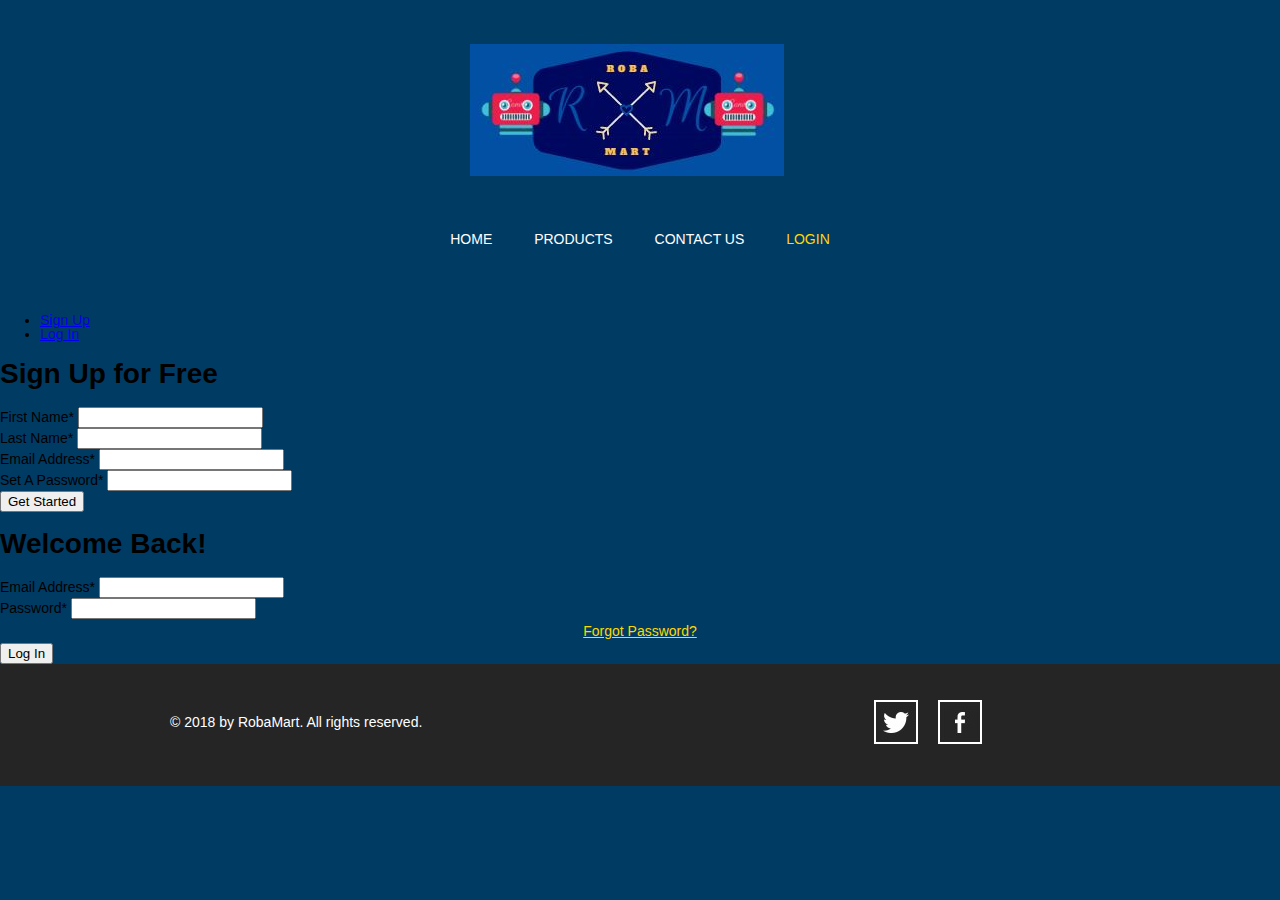
<file: login.html>
<!doctype html>
<!-- Website Template by freewebsitetemplates.com -->
<html>
<head>
	<meta charset="UTF-8">
	<meta name="viewport" content="width=device-width, initial-scale=1.0">
	<title>Login - RobaMart</title>
	<link rel="stylesheet" type="text/css" href="css/style.css">
	<link rel="stylesheet" type="text/css" href="css/mobile.css" media="screen and (max-width : 568px)">
	<script type="text/javascript" src="js/mobile.js"></script>
</head>
<body>
	<div id="header">
		<a href="index.html" class="logo">
			<img src="images/Logo.JPG" alt="">
		</a>
		<ul id="navigation">
			<li>
				<a href="index.html">home</a>
			</li>
			<li>
				<a href="products.html">products</a>
			</li>
			<li>
				<a href="contact us.html">contact us</a>
			</li>
			<li class="selected">
				<a href="login.html">Login</a>
			</li>
		</ul>
	</div>
	
	
	<div class="form">
      
      <ul class="tab-group">
        <li class="tab active"><a href="#signup">Sign Up</a></li>
        <li class="tab"><a href="#login">Log In</a></li>
      </ul>
      
      <div class="tab-content">
        <div id="signup">   
          <h1>Sign Up for Free</h1>
          
          <form action="/" method="post">
          
          <div class="top-row">
            <div class="field-wrap">
              <label>
                First Name<span class="req">*</span>
              </label>
              <input type="text" required autocomplete="off" />
            </div>
        
            <div class="field-wrap">
              <label>
                Last Name<span class="req">*</span>
              </label>
              <input type="text"required autocomplete="off"/>
            </div>
          </div>

          <div class="field-wrap">
            <label>
              Email Address<span class="req">*</span>
            </label>
            <input type="email"required autocomplete="off"/>
          </div>
          
          <div class="field-wrap">
            <label>
              Set A Password<span class="req">*</span>
            </label>
            <input type="password"required autocomplete="off"/>
          </div>
          
          <button type="submit" class="button button-block"/>Get Started</button>
          
          </form>

        </div>
        
        <div id="login">   
          <h1>Welcome Back!</h1>
          
          <form action="/" method="post">
          
            <div class="field-wrap">
            <label>
              Email Address<span class="req">*</span>
            </label>
            <input type="email"required autocomplete="off"/>
          </div>
          
          <div class="field-wrap">
            <label>
              Password<span class="req">*</span>
            </label>
            <input type="password"required autocomplete="off"/>
          </div>
          
          <p class="forgot"><a href="#">Forgot Password?</a></p>
          
          <button class="button button-block"/>Log In</button>
          
          </form>

        </div>
        
      </div><!-- tab-content -->
      
</div> <!-- /form -->
	
	
	
	<div id="footer">
		<div>
			<p>&copy; 2018 by RobaMart. All rights reserved.</p>
			<ul>
				<li>
					<a href="https://twitter.com/?lang=en" id="twitter">twitter</a>
				</li>
				<li>
					<a href="https://www.facebook.com/roba.mart.1" id="facebook">facebook</a>
				</li>
			</ul>
		</div>
	</div>
</body>
</html>
</file>
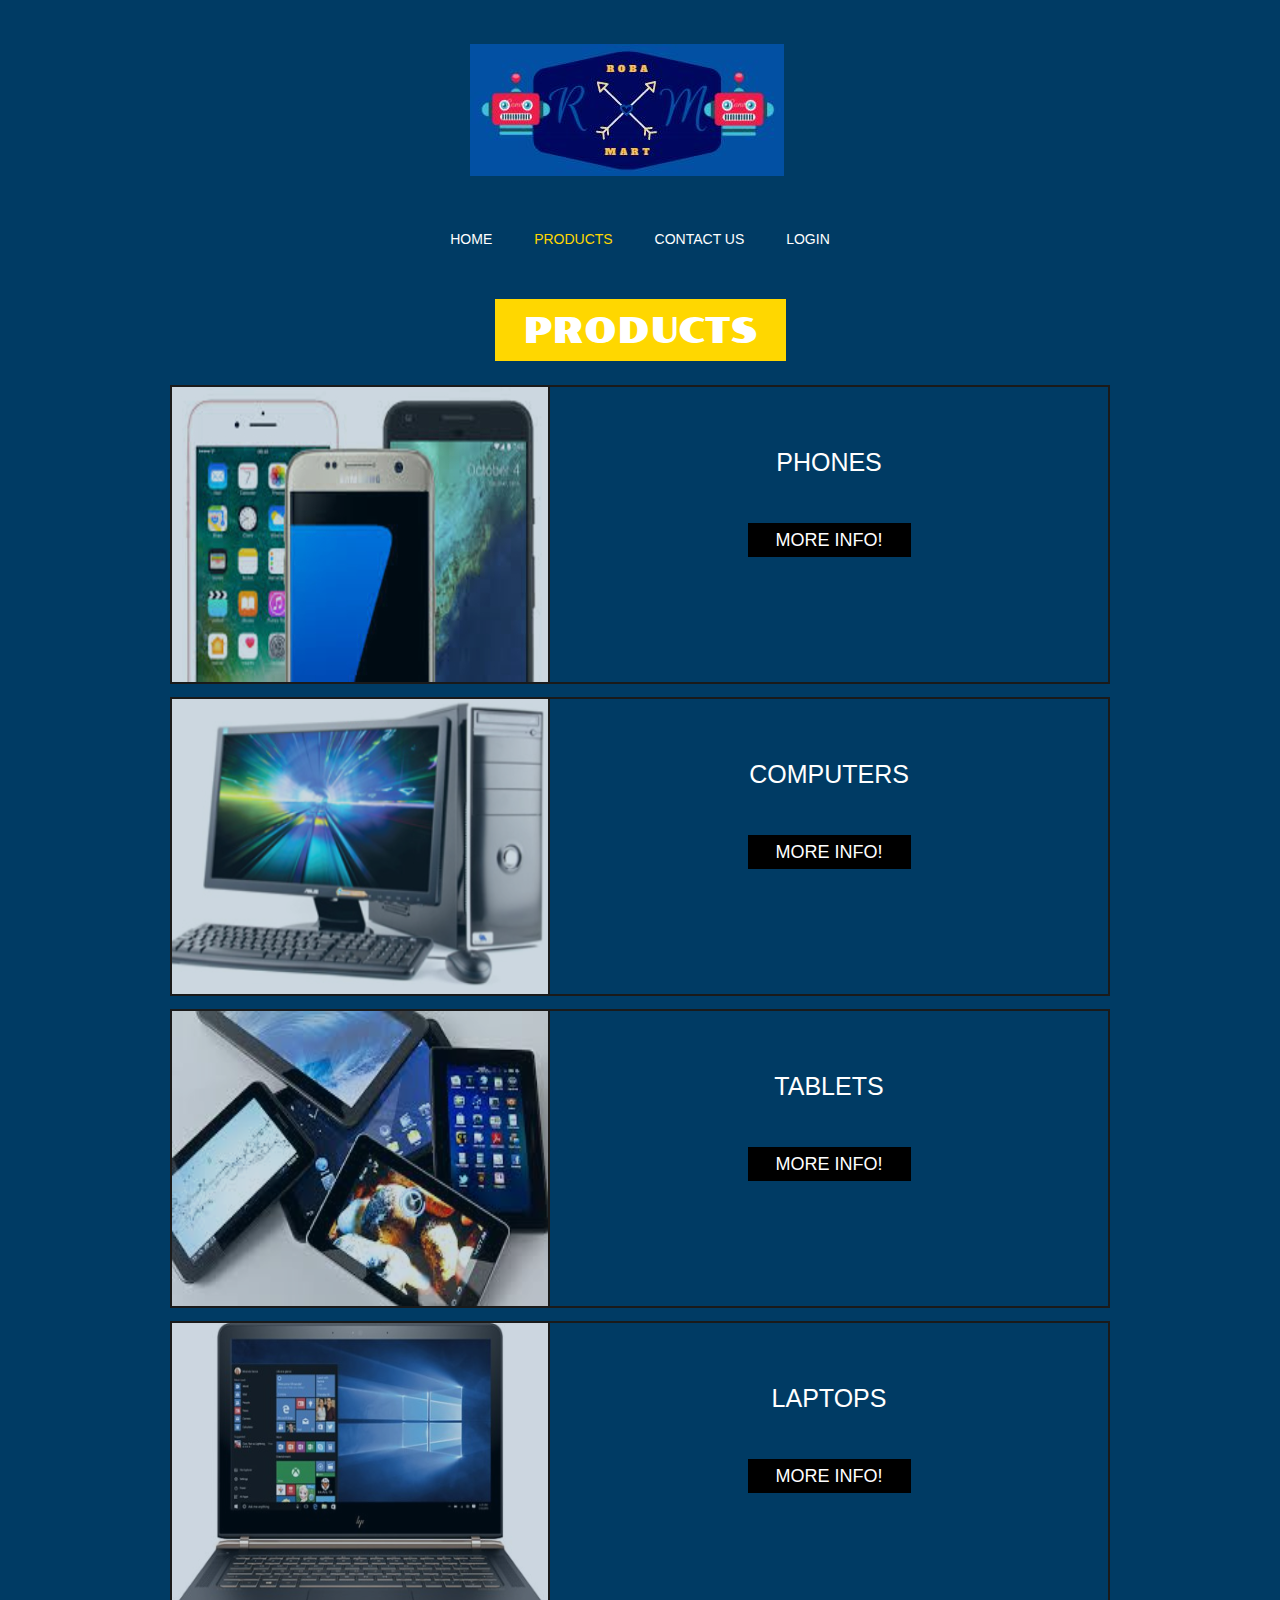
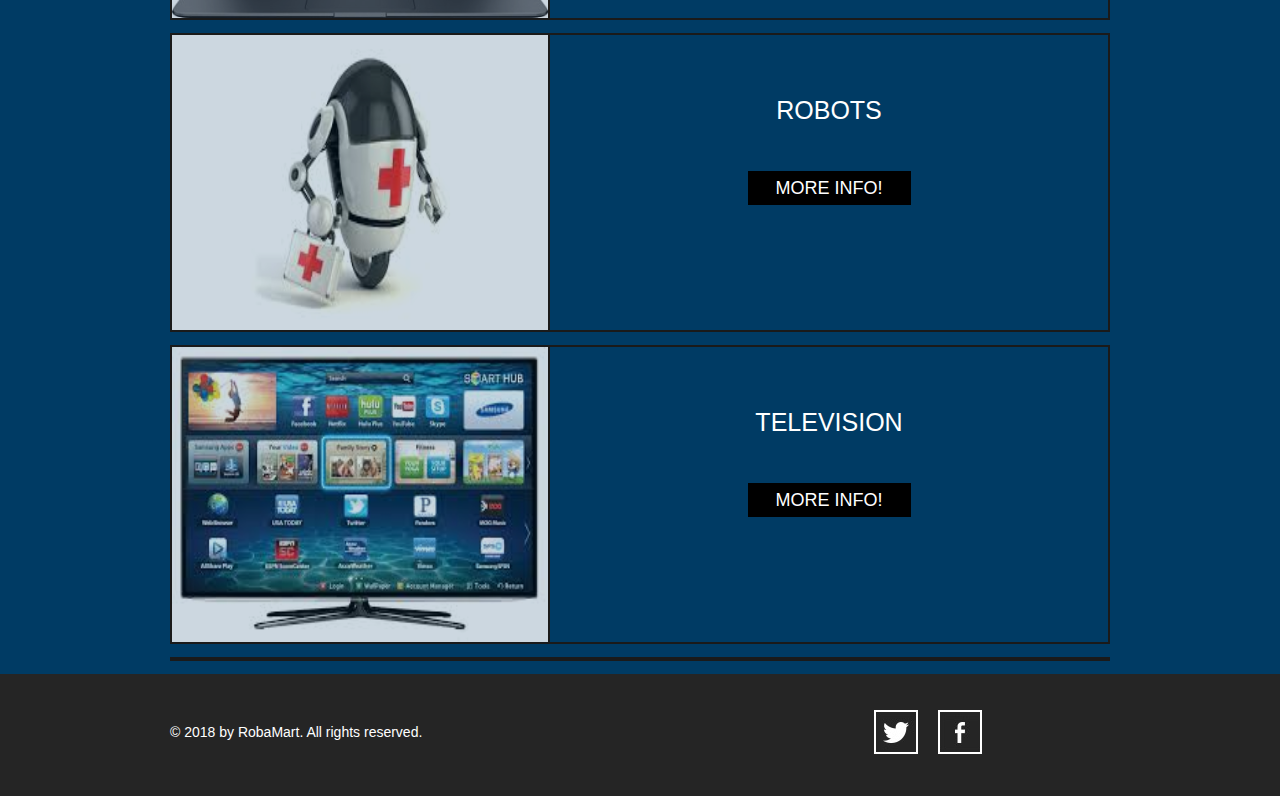
<file: products.html>
<!doctype html>
<!-- Website Template by freewebsitetemplates.com -->
<html>
<head>
	<meta charset="UTF-8">
	<meta name="viewport" content="width=device-width, initial-scale=1.0">
	<title>Products - RobaMart</title>
	<link rel="stylesheet" type="text/css" href="css/style.css">
	<link rel="stylesheet" type="text/css" href="css/mobile.css" media="screen and (max-width : 568px)">
	<script type="text/javascript" src="js/mobile.js"></script>
</head>
<body>
	<div id="header">
		<a href="index.html" class="logo">
			<img src="images/Logo.JPG" alt="">
		</a>
		<ul id="navigation">
			<li>
				<a href="index.html">home</a>
			</li>
			<li class="selected">
				<a href="products.html">products</a>
			</li>
			<li>
				<a href="contact us.html">contact us</a>
			</li>
			<li>
				<a href="login.html">Login</a>
			</li>
		</ul>
	</div>
	<div id="body">
		<h1><span>Products</span></h1>
		<div>
			<ul>
				<li>
					<a href="phones.html" class="figure">
						<img src="images/phones.jpg" alt="">
					</a>
					<div>
						<h3>Phones</h3>
				<p>
							
						</p>
						<a href="phones.html" class="more">More Info!</a>
					</div>
				</li>
								<li>
					<a href="computers.html" class="figure">
						<img src="images/computers.jpg" alt="">
					</a>
					<div>
						<h3>Computers</h3>
						<p>
							
						</p>
						<a href="computers.html" class="more">More Info!</a>
					</div>
				</li>
			
							
				</li>
								<li>
					<a href="tablets.html" class="figure">
						<img src="images/tablets.jpg" alt="">
					</a>
					<div>
						<h3>tablets</h3>
						<p>
							
						</p>
						<a href="tablets.html" class="more">More Info!</a>
					</div>
				</li>
								<li>
					<a href="laptops.html" class="figure">
						<img src="images/laptops.jpg" alt="">
					</a>
					<div>
						<h3>Laptops</h3>
						<p>
							
						</p>
						<a href="laptops.html" class="more">More Info!</a>
					</div>
				</li>
								<li>
					<a href="robots.html" class="figure">
						<img src="images/robots.jpg" alt="">
					</a>
					<div>
						<h3>Robots</h3>
						<p>
							
						</p>
						<a href="robots.html" class="more">More Info!</a>
					</div>
				</li>
				<li>
					<a href="television.html" class="figure">
						<img src="images/televisions.jpg" alt="">
					</a>
					<div>
						<h3>television</h3>
						<p>
							
						</p>
						<a href="television.html" class="more">More Info!</a>
					</div>
				</li>
				<li>
					
					
					
				</li>
			</ul>
		</div>
	</div>
	<div id="footer">
		<div>
			<p>&copy; 2018 by RobaMart. All rights reserved.</p>
			<ul>
				<li>
					<a href="https://twitter.com/?lang=en" id="twitter">twitter</a>
				</li>
				<li>
					<a href="https://www.facebook.com/roba.mart.1" id="facebook">facebook</a>
				</li>
			</ul>
		</div>
	</div>
</body>
</html>
</file>
<file: css/style.css>
/* Website Template by freewebsitetemplates.com */
@font-face {
	font-family: 'poller_oneregular';
	src: url('../fonts/pollerone/pollerone-webfont.eot');
	src: url('../fonts/pollerone/pollerone-webfont.eot?#iefix') format('embedded-opentype'),
		 url('../fonts/pollerone/pollerone-webfont.woff') format('woff'),
		 url('../fonts/pollerone/pollerone-webfont.ttf') format('truetype'),
		 url('../fonts/pollerone/pollerone-webfont.svg#poller_oneregular') format('svg');
}
@font-face {0
	font-family: 'leckerli_oneregular';
	src: url('../fonts/leckerlione/leckerlione-regular-webfont.eot');
	src: url('../fonts/leckerlione/leckerlione-regular-webfont.eot?#iefix') format('embedded-opentype'),
		 url('../fonts/leckerlione/leckerlione-regular-webfont.woff') format('woff'),
		 url('../fonts/leckerlione/leckerlione-regular-webfont.ttf') format('truetype'),
		 url('../fonts/leckerlione/leckerlione-regular-webfont.svg#leckerli_oneregular') format('svg');
}

body {
	background:	#003b64;
	font-family: Arial, Helvetica, sans-serif;
	font-size: 14px;
	font-weight: normal;
	line-height: 1;
	margin: 0;
	min-width: 960px;
	padding: 0;
}

p {
	text-align: center;
	color: 	#FFD700;
	line-height: 24px;
	margin: 0;
	padding: 0;
}
p a {
	color: 	#FFD700;
	text-decoration: underline;
}
p a:hover {
	color: 	#FFD700;
}
#header {
	margin: 0 auto;
	padding: 44px 0 50px;
	text-align: center;
	width: 960px;
}
#header a.logo {
	display: block;
	margin: 0 auto;
	padding: 0;
	width: 340px;
}
#header a.logo img {
	border: 0;
	display: block;
	margin: 0;
	padding: 0;
}
#header ul {
	margin: 0;
	padding: 56px 0 0;
}
#header ul li {
	display: inline;
	list-style: none;
	margin: 0;
	padding: 0 19px;
}
#header ul li a {
	color: #fff;
	display: inline-block;
	font-family: "Arial Black", Gadget, sans-serif;
	font-size: 14px;
	font-weight: normal;
	margin: 0;
	padding: 0 0 3px;
	text-decoration: none;
	text-transform: uppercase;
}
#header ul li a:hover, #header ul li.selected a {
	color: 	#FFD700;
}
#body {
	margin: 0;
	padding: 0 10%;
	text-align: center;
}
#body h1 {
	color: #fff;
	display: inline;
	font-family: poller_oneregular;
	font-size: 35px;
	font-weight: normal;
	margin: 0;
	padding: 0;
	text-transform: uppercase;
}
#body h1 span {
	background: #FFD700;
	display: inline-block;
	padding: 15px 28px 12px;
}
#body > div {
	margin: 0 auto;
	padding: 0;
	width: 960px;
}
#body > div img {
	border: 2px solid #292929;
	margin: 24px 0 0;
	padding: 0;
}
#body > div .article {
	margin: 0 auto;
	padding: 30px 30px 0;
	width: 560px;
}
#body > div .article h2 {
	font-family: "Arial Black", Gadget, sans-serif;
	font-size: 25px;
	font-weight: normal;
	margin: 0 0 30px;
}
#body > div .article h3 {
	color: #252525;
	line-height: 24px;
	margin: 0;
	padding: 0;
}
#body > div .article h4 {
	background: #252525;
	color: #fff;
	display: inline-block;
	font-family: "Arial Black", Gadget, sans-serif;
	font-size: 25px;
	font-weight: normal;
	margin: 0 0 30px;
	padding: 8px 27px 10px;
}
#body > div .article p {
	margin: 0 0 30px;
}
#body div ul {
	margin: 0;
	padding: 24px 10px 0;
	width: 940px;
}
#body div ul li {
	border: 2px solid #1a1a1a;
	display: block;
	list-style: none;
	margin: 0 0 13px;
	overflow: hidden;
	padding: 0;
}
#body div ul li .figure {
	border-right: 2px solid #1a1a1a;
	float: left;
	margin: 0;
	padding: 0;
	width: 376px;
}
#body div ul li img {
	border: 0;
	display: block;
	margin: 0;
	padding: 0;
	opacity: 0.8;
	transition: 0.5s ease-in-out;
}
#body div ul li .figure:hover img {
	opacity: 1;
}
#body div ul li div {
	float: left;
	margin: 0;
	padding: 63px 0 20px;
	width: 558px;
}
#body div ul li div h3 {
	color: #fff;
	font-family: "Arial Black", Gadget, sans-serif;
	font-size: 25px;
	font-weight: normal;
	margin: 0;
	padding: 0;
	text-transform: uppercase;
}
#body div ul li div p {
	padding: 30px 30px 18px;
}
#body div ul li div a.more {
	background: #000;
	color: #fff;
	display: inline-block;
	font-family: "Arial Black", Gadget, sans-serif;
	font-size: 18px;
	font-weight: normal;
	margin: 0;
	padding: 8px 28px;
	text-decoration: none;
	text-transform: uppercase;
}
#body div ul li div a.more:hover {
	color: #252525;
	background: #fff;
	border: 2px solid #252525;
}
#body #featured {
	margin: 0 0 13px;
	padding: 0;
	position: relative;
	width: 100%;
}
#body #featured img {
	border: 0;
	display: block;
	margin: 0;
	padding: 0;
	width: 100%;
}
#body #featured div {
	left: 50%;
	margin-left: -480px;
	margin-top: -171px;
	padding: 0 0 0 470px;
	position: absolute;
	top: 50%;
	text-align: left;
	width: 490px;
}
#body #featured div h2 {
	background: #fff;
	color: #000;
	display: inline-block;
	font-family: poller_oneregular;
	font-size: 20px;
	font-weight: normal;
	margin: 0 0 18px;
	padding: 23px 27px 20px;
	text-transform: uppercase;
}
#body #featured div span {
	background: #252525;
	color: #fff;
	display: inline-block;
	font-size: 20px;
	margin: 7px 0;
	padding: 12px 27px;
}
#body #featured div a {
	background: #0ba39c;
	color: #fff;
	display: inline-block;
	font-size: 16px;
	margin: 15px 0 0;
	padding: 26px 27px 22px;
	text-align: center;
	text-decoration: none;
	text-transform: uppercase;
}
#body #featured div a:hover {
	background: #1fc3bc;
}
#body > ul {
	margin: 0 auto;
	overflow: hidden;
	padding: 24px 0 0;
	width: 960px;
}
#body > ul li {
	display: block;
	float: left;
	margin: 0 10px 20px;
	padding: 0;
	width: 300px;
}
#body > ul li a {
	color: #000;
	display: block;
	font-family: poller_oneregular;
	font-size: 20px;
	font-weight: normal;
	margin: 0;
	padding: 0;
	text-align: center;
	text-decoration: none;
	text-transform: uppercase;
}
#body > ul li a img {
	border: 2px solid #1a1a1a;
	display: block;
	margin: 0;
	padding: 0;
	opacity: .8;
	transition: 0.5s ease-in-out;
}
#body > ul li a:hover img {
	opacity: 1;
}
#body > ul li a span {
	display: block;
	margin: 0;
	padding: 33px 0 0;
}
#body form {
	margin: 0 auto;
	padding: 24px 0 0;
	width: 620px;
}
#body form input, #body form textarea {
	border: 2px solid #252525;
	color: #252525;
	font-family: Arial, Helvetica, sans-serif;
	font-size: 15px;
	font-weight: normal;
	margin: 0 0 37px;
	padding: 20px 10px;
	text-align: center;
	text-transform: uppercase;
	width: 596px;
}
#body form textarea {
	height: 175px;
	overflow: auto;
	resize: none;
}
#body form #send {
	background: #252525;
	color: #fff;
	font-family: "Arial Black", Gadget, sans-serif;
	font-size: 15px;
	font-weight: normal;
	display: inline-block;
	padding: 20px 28px;
	width: auto;
}
#body form #send:hover {
	background: #fff;
	color: #252525;
	cursor: pointer;
}
#footer {
	background: #252525;
	margin: 0;
	padding: 36px 0 42px;
}
#footer div {
	margin: 0 auto;
	overflow: hidden;
	padding: 0;
	width: 960px;
}
#footer div p {
	color: #fff;
	float: left;
	line-height: 44px;
	margin: 0 0 0 10px;
	padding: 0;
}
#footer div ul {
	display: block;
	float: right;
	margin: 0;
	overflow: hidden;
	padding: 0;
	width: 256px;
}
#footer div ul li {
	display: block;
	float: left;
	list-style: none;
	margin: 0 10px;
	padding: 0;
	width: 44px;
}
#footer div ul li a {
	background: url(../images/icons.jpg) no-repeat 0 0;
	display: block;
	height: 44px;
	margin: 0;
	padding: 0;
	text-indent: -99999px;
	width: 44px;
}
#footer div ul li #twitter {
	background-position: 0 0;
}
#footer div ul li #twitter:hover {
	background-position: -44px 0;
}
#footer div ul li #facebook {
	background-position: 0 -44px;
}
#footer div ul li #facebook:hover {
	background-position: -44px -44px;
}
#footer div ul li #googleplus {
	background-position: 0 -88px;
}
#footer div ul li #googleplus:hover {
	background-position: -44px -88px;
}
#footer div ul li #pinterest {
	background-position: 0 -132px;
}
#footer div ul li #pinterest:hover {
	background-position: -44px -132px;
}


                                   /*Slideshow info */
                                   
                                   #wrapper {
  width: 100%;

}
                                   
          .slideshow-wrapper {
					width:60%;
					overflow:hidden;
					margin: 0 auto;
        
 }

				.slideshow-wrapper ul {
					margin-left:10em;
					padding:40px;
					width: 2840px; /* 710 * 4 */
					-webkit-animation: slideshow 30s infinite;
					-moz-animation: slideshow 30s infinite;
					-o-animation: slideshow 30s infinite;
					animation: slideshow 30s infinite;
				}
				.slides .slide-image {
					width:700px;
					display:inline-block;
					margin:0;
					padding:0;
				}
				.slides .slide-image img {
					width: 800px;
          margin: 0;
          	height: 400px;
				}
				
					@media only screen and (max-width:768px) {
					.slideshow-wrapper  { width:404px; }
					.slideshow-wrapper .slides .slide-image{ width:400px; }
					section { padding:0.5em; }
				}

				@media only screen and (max-width:400px) {
					.slideshow-wrapper  { width:304px; }
					.slideshow-wrapper .slides .slide-image { width:300px;}
				}

      
	@-webkit-keyframes slideshow {
				  0%   	{ margin-left: 0.8%; 			}
				  25% 	{ margin-left: -100%; 	}
				  50% 	{ margin-left: -200%;	}
				  75% 	{ margin-left: -300%; }
          
				}
				@-moz-keyframes slideshow {
				  0%   	{ mrgin-left: 0.5%; 			}
				  25% 	{ margin-left: -100%; 	}
				  50% 	{ margin-left: -200%;	}
				  75% 	{ margin-left: -300%; }
				}
				@-o-keyframes slideshow {
				  0%   	{ margin-left: 0.5%; 			}
				  25% 	{ margin-left: -100%; 	}
				  50% 	{ margin-left: -200%;	}
				  75% 	{ margin-left: -300%; }
				}

				@keyframes slideshow {
				  0%   	{ margin-left: 0.5%; 			}
				  25% 	{ margin-left: -100%; 	}
				  50% 	{ margin-left: -200%;	}
				  75% 	{ margin-left: -300%; }
          
				}

  @media only screen and (max-width: 900px) {

  .slideshow-wrapper {
    display: none;
  }
  

h1 {
    text-align: left;
    text-transform: uppercase;
    color: white
   ;
}

#location_p {
    text-align: center;
    padding-right: -5px;
    padding-left: -5px;
    margin-left:5px;
    ;
    text-indent: 25px;
    font-size: 16px;
}

#tab-content {
	padding-right: 40%;
}

#slides .potato {
	margin: 80px;
	width: 16.5%;
	height:15.5%;
}

.centers {
	display: block;
	float: right;
    margin: auto;
    width: 100px;
    border: 0px solid green;
}
</file>
<file: css/mobile.css>
/* Website Template by freewebsitetemplates.com */
body {
	min-width: 0;
}
#header {
	padding: 20px 0;
	position: relative;
	width: 100%;
}
#header a.logo {
	width: 80%;
}
#header a.logo img {
	width: 100%;
}
#mobile-navigation {
	background: url(../images/mobile-menu.png) no-repeat 0 0;
	display: block;
	height: 50px;
	margin: 30px auto 0;
	padding: 0;
	width: 50px;
}
#header ul {
	border: 1px solid #fff;
	display: none;
	left: 50%;
	margin-left: -45%;
	padding: 0;
	position: absolute;
	width: 90%;
	z-index: 1001;
}
#header ul li {
	border-top: 1px solid #fff;
	display: block;
	margin: 0;
	padding: 0;
	position: relative;
}
#header > ul > li:first-child {
	border: 0;
}
#header ul li a {
	background: rgba(11, 163, 156, 0.9);
	color: #fff;
	display: block;
	font-family: Arial, Helvetica, sans-serif;
	font-size: 16px;
	font-weight: normal;
	height: 49px;
	line-height: 49px;
	padding: 0 15px;
	text-align: left;
}
#header ul li a:hover, #header ul li.selected a {
	background: rgba(0, 0, 0, 0.9);
	color: #fff;
}
#header ul ul {
	display: none;
	border: 0;
	height: auto;
	left: 0;
	margin: 0;
	position: relative;
	width: 100%;
}
#header ul ul li a {
	text-indent: 15px;
}
#header ul li span {
	background: rgba(11, 163, 156, 0.9) url(../images/mobile-expand.png) no-repeat 0 0;
	border-left: 1px solid #fff;
	display: block;
	height: 49px;
	position: absolute;
	right: 0;
	top: 0;
	width: 50px;
}
#body {
	width: 100%;
}
#body h1 {
	display: block;
	font-size: 20px;
	margin: 0 auto;
	width: 90%;
}
#body h1 span {
	display: block;
	padding: 3%;
	width: 94%;
}
#body > div {
	padding: 0 5%;
	width: 90%;
}
#body > div img {
	margin: 24px 0 30px;
	width: 98%
}
#body > div .article {
	padding: 0;
	width: 100%;
}
#body > div .article h2, #body > div .article h4 {
	font-size: 18px;
	font-weight: bold;
}
#body #featured {
	overflow: hidden;
	margin: 0 0 20px
}
#body #featured img {
	min-width: 960px;
}
#body #featured div {
	left: 0;
	margin: 0;
	padding: 0 2%;
	position: absolute;
	top: 0;
	text-align: left;
	width: 96%;
}
#body #featured div h2 {
	font-size: 14px;
	font-weight: normal;
	margin: 50px 0 10px;
	padding: 8px 5px;
}
#body #featured div span {
	display: block;
	font-size: 14px;
	margin: 10px 0;
	padding: 10px;
}
#body #featured div a {
	font-size: 14px;
	margin: 5px 0 0;
	padding: 10px;
}
#body > ul {
	overflow: visible;
	padding: 0 5%;
	width: 90%;
}
#body ul.gallery {
	padding: 5% 0;
	overflow: hidden;
	width: 100%;
}
#body > ul li {
	float: none;
	margin: 0;
	width: 100%;
}
#body ul.gallery li {
	float: left;
	margin: 0 0 5% 5%;
	width: 42%;
}
#body > ul li a img {
	width: 98%;
}
#body > ul li a span {
	padding: 15px 0;
}
#body div ul {
	margin: 0;
	padding: 20px 0 0;
	width: 100%;
}
#body div ul li {
	overflow: visible;
	padding: 0 0 20px;
	width: 99%;
}
#body div ul li .figure {
	border: 0;
	display: block;
	float: none;
	margin: 0 0 20px;
	width: 100%;
}
#body div ul li .figure img {
	width: 100%;
}
#body div ul li div {
	float: none;
	padding: 0;
	width: 100%;
}
#body div ul li div a.more:hover {
	height: 14px;
	line-height: 14px;
}
#body form {
	width: 100%;
}
#body form input, #body form textarea {
	margin: 0 0 20px;
	padding: 10px;
	width: 84%;
}
#body form #send {
	padding: 10px;
}
#footer {
	padding: 10px 0 25px;
}
#footer div {
	overflow: visible;
	width: 100%;
}
#footer div p {
	float: none;
	margin: 0;
	text-align: center;
}
#footer div ul {
	float: none;
	margin: 0 auto;
	width: 256px;
}
</file>
